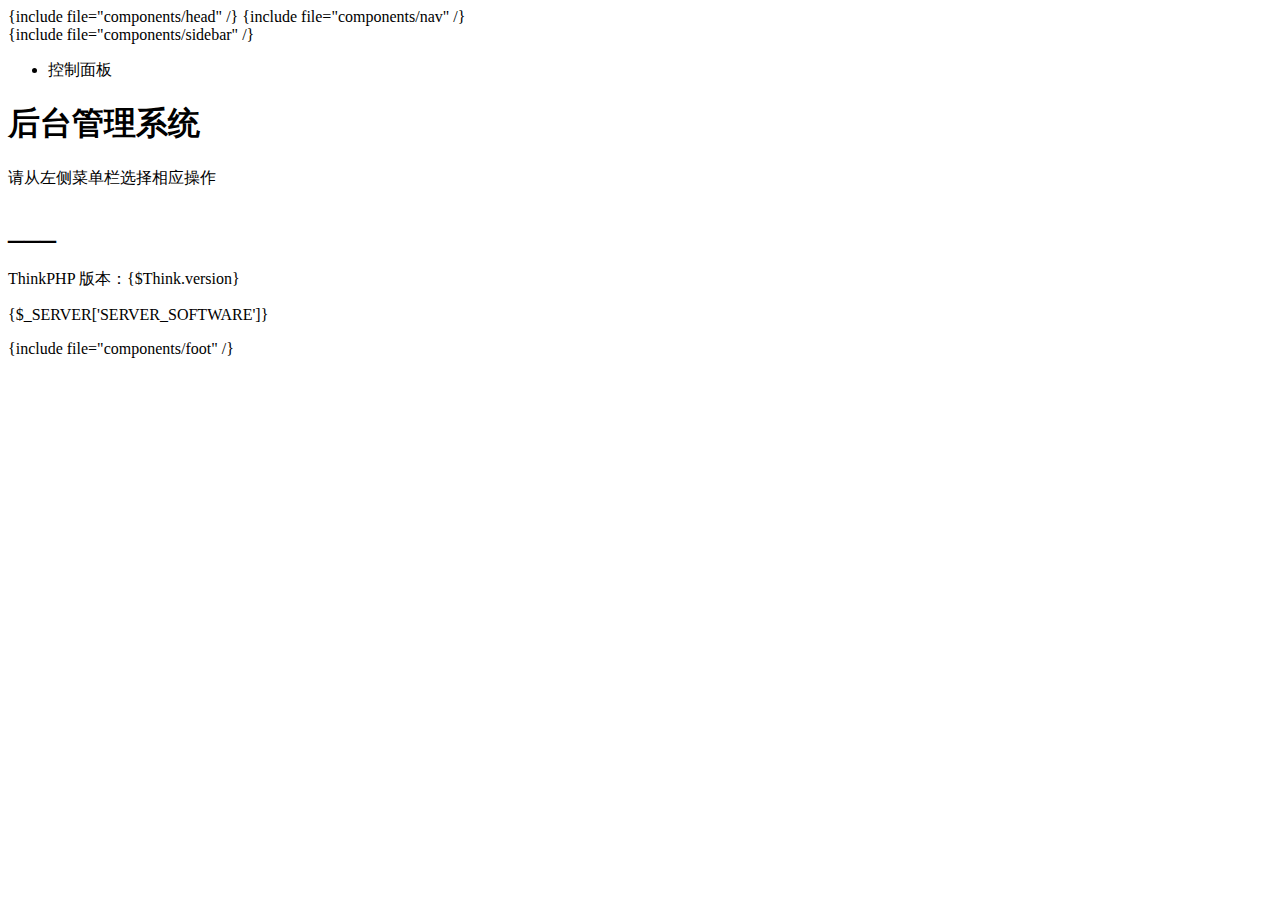
<file: application/admin/view/index/index.html>
<!DOCTYPE html>
<html>

{include file="components/head" /}

<body>
    {include file="components/nav" /}

    <div class="main-container container-fluid">
        <div class="page-container">

            {include file="components/sidebar" /}

            <!-- Page Content -->
            <div class="page-content">
                <!-- Page Breadcrumb -->
                <div class="page-breadcrumbs">
                    <ul class="breadcrumb">
                        <li class="active">控制面板</li>
                    </ul>
                </div>
                <!-- /Page Breadcrumb -->
                <!-- Page Body -->
                <div class="page-body">
                    <h1>后台管理系统</h1>
                    <p>请从左侧菜单栏选择相应操作</p>
                    <h1>___</h1>
                    <p>ThinkPHP 版本：{$Think.version}</p>
                    <p>{$_SERVER['SERVER_SOFTWARE']}</p>
                </div>

            </div>
        </div>
        <!-- /Page Body -->
    </div>
    <!-- /Page Content -->
</div>

{include file="components/foot" /}
</body>

</html>
</file>
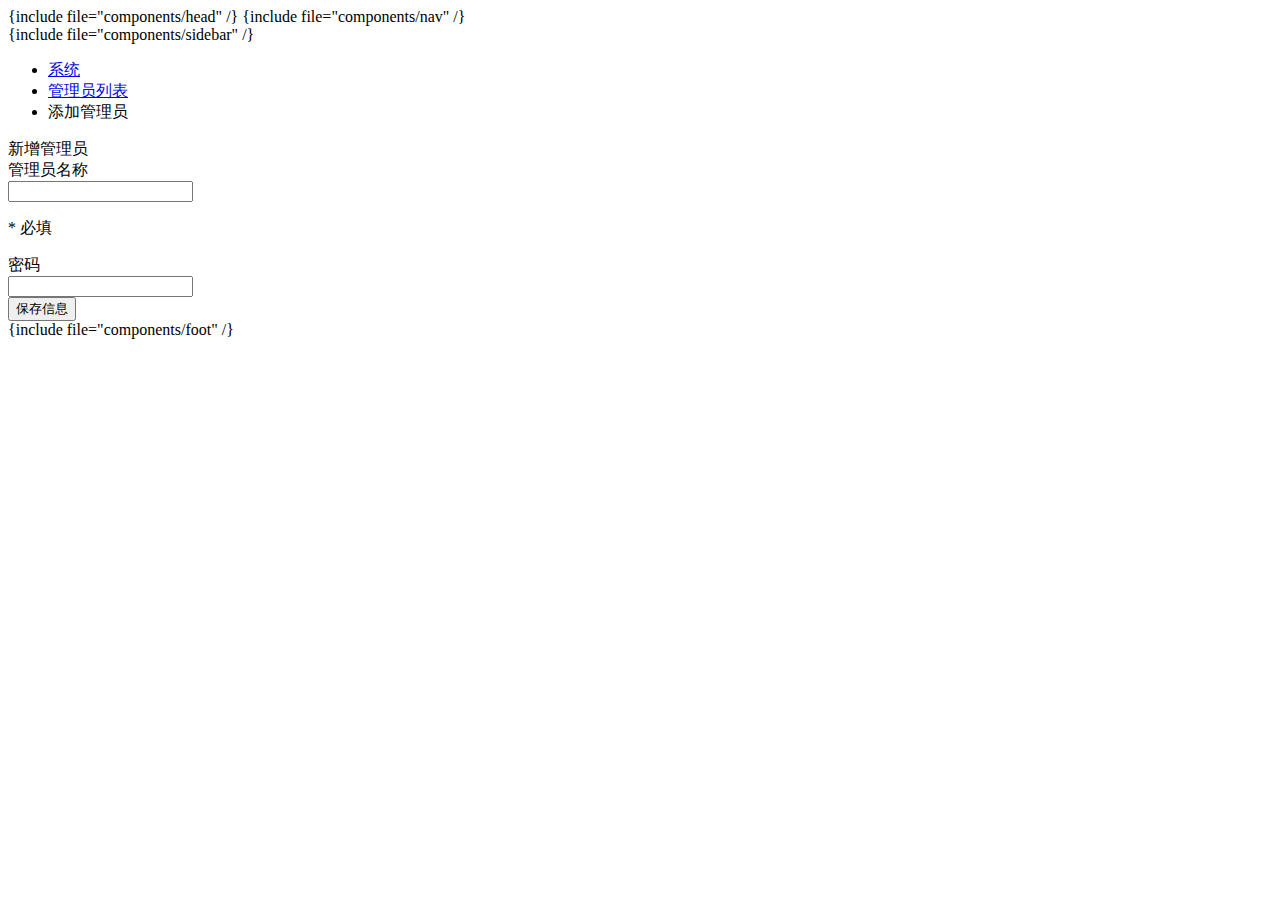
<file: application/admin/view/admin/add.html>
<!DOCTYPE html>
<html>

{include file="components/head" /}

<body>
  {include file="components/nav" /}

  <div class="main-container container-fluid">
    <div class="page-container">

      {include file="components/sidebar" /}

      <!-- Page Content -->
      <div class="page-content">
        <!-- Page Breadcrumb -->
        <div class="page-breadcrumbs">
          <ul class="breadcrumb">
            <li>
              <a href="{:url('/admin')}">系统</a>
            </li>
            <li>
              <a href="{:url('lst')}">管理员列表</a>
            </li>
            <li class="{:url('add')}">添加管理员</li>
          </ul>
        </div>
        <!-- /Page Breadcrumb -->
        <!-- Page Body -->
        <div class="page-body">

          <div class="row">
            <div class="col-lg-12 col-sm-12 col-xs-12">
              <div class="widget">
                <div class="widget-header bordered-bottom bordered-blue">
                  <span class="widget-caption">新增管理员</span>
                </div>
                <div class="widget-body">
                  <div id="horizontal-form">
                    <form class="form-horizontal" role="form" action="" method="post">
                      <div class="form-group">
                        <label for="username" class="col-sm-2 control-label no-padding-right">管理员名称</label>
                        <div class="col-sm-6">
                          <input class="form-control" id="username" placeholder="" name="name" required="" type="text" autocomplete="off">
                        </div>
                        <p class="help-block col-sm-4 red">* 必填</p>
                      </div>

                      <div class="form-group">
                        <label for="password" class="col-sm-2 control-label no-padding-right">密码</label>
                        <div class="col-sm-6">
                          <input class="form-control" id="password" placeholder="" name="password" required="" type="text" autocomplete="off">
                        </div>
                      </div>
                      <div class="form-group">
                        <div class="col-sm-offset-2 col-sm-10">
                          <button type="submit" class="btn btn-default">保存信息</button>
                        </div>
                      </div>
                    </form>
                  </div>
                </div>
              </div>
            </div>
          </div>

        </div>
      </div>
      <!-- /Page Body -->
    </div>
    <!-- /Page Content -->
  </div>

  {include file="components/foot" /}
</body>

</html>
</file>
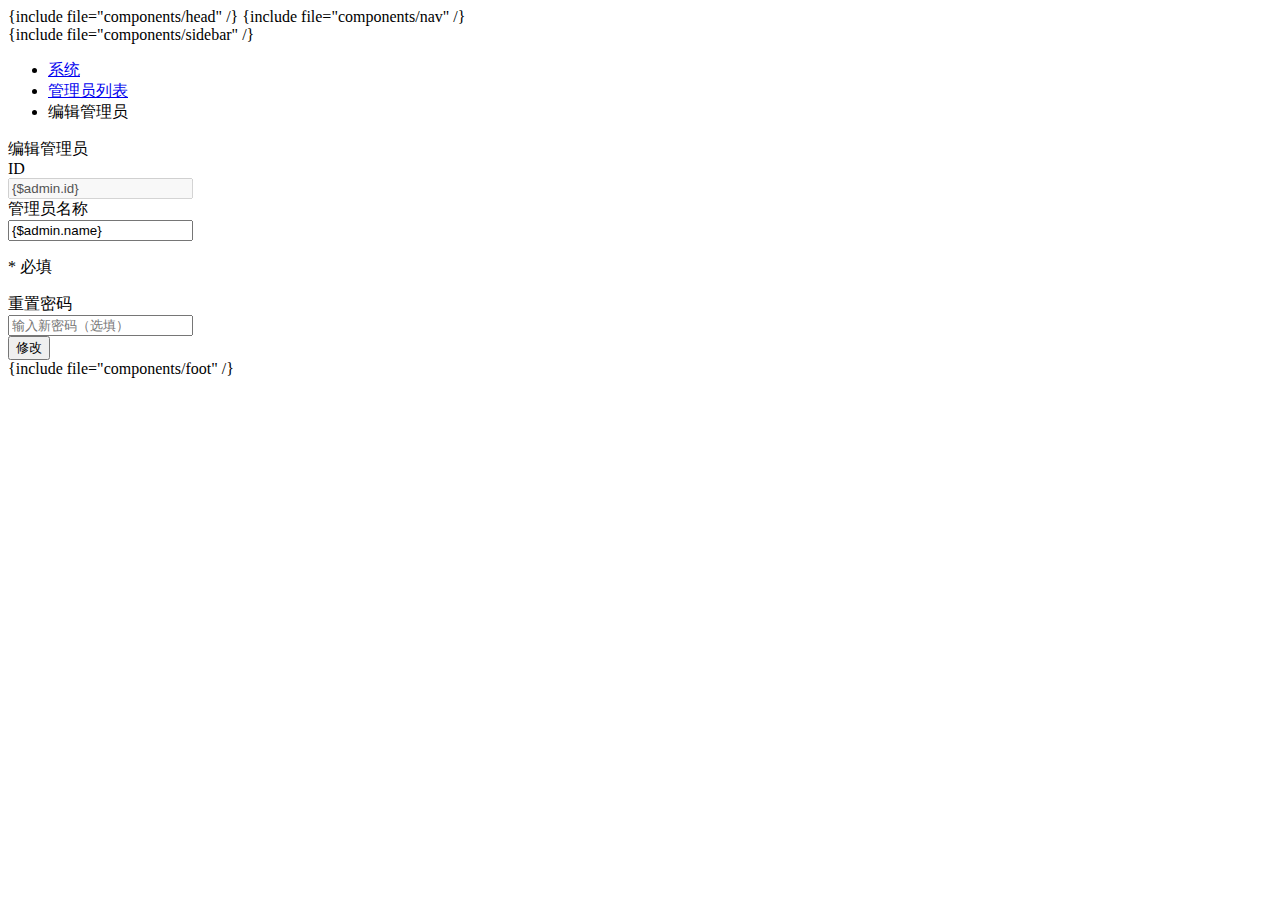
<file: application/admin/view/admin/edit.html>
<!DOCTYPE html>
<html>

{include file="components/head" /}

<body>
{include file="components/nav" /}

<div class="main-container container-fluid">
  <div class="page-container">

    {include file="components/sidebar" /}

    <!-- Page Content -->
    <div class="page-content">
      <!-- Page Breadcrumb -->
      <div class="page-breadcrumbs">
        <ul class="breadcrumb">
          <li>
            <a href="{:url('/admin')}">系统</a>
          </li>
          <li>
            <a href="{:url('lst')}">管理员列表</a>
          </li>
          <li class="{:url('edit')}">编辑管理员</li>
        </ul>
      </div>
      <!-- /Page Breadcrumb -->
      <!-- Page Body -->
      <div class="page-body">

        <div class="row">
          <div class="col-lg-12 col-sm-12 col-xs-12">
            <div class="widget">
              <div class="widget-header bordered-bottom bordered-blue">
                <span class="widget-caption">编辑管理员</span>
              </div>
              <div class="widget-body">
                <div id="horizontal-form">
                  <form class="form-horizontal" role="form" action="" method="post">
                    <div class="form-group">
                      <label for="id" class="col-sm-2 control-label no-padding-right">ID</label>
                      <div class="col-sm-6">
                        <input class="form-control" id="id" placeholder="" name="id" required="" type="text"
                               autocomplete="off" disabled value="{$admin.id}">
                      </div>
                    </div>

                    <div class="form-group">
                      <label for="username" class="col-sm-2 control-label no-padding-right">管理员名称</label>
                      <div class="col-sm-6">
                        <input class="form-control" id="username" placeholder="" name="name" required="" type="text"
                               autocomplete="off" value="{$admin.name}">
                      </div>
                      <p class="help-block col-sm-4 red">* 必填</p>
                    </div>

                    <div class="form-group">
                      <label for="password" class="col-sm-2 control-label no-padding-right">重置密码</label>
                      <div class="col-sm-6">
                        <input class="form-control" id="password" placeholder="输入新密码（选填）" name="password" type="text"
                               autocomplete="off">
                      </div>
                    </div>
                    <div class="form-group">
                      <div class="col-sm-offset-2 col-sm-10">
                        <button type="submit" class="btn btn-default">修改</button>
                      </div>
                    </div>
                  </form>
                </div>
              </div>
            </div>
          </div>
        </div>

      </div>
    </div>
    <!-- /Page Body -->
  </div>
  <!-- /Page Content -->
</div>

{include file="components/foot" /}
</body>

</html>
</file>
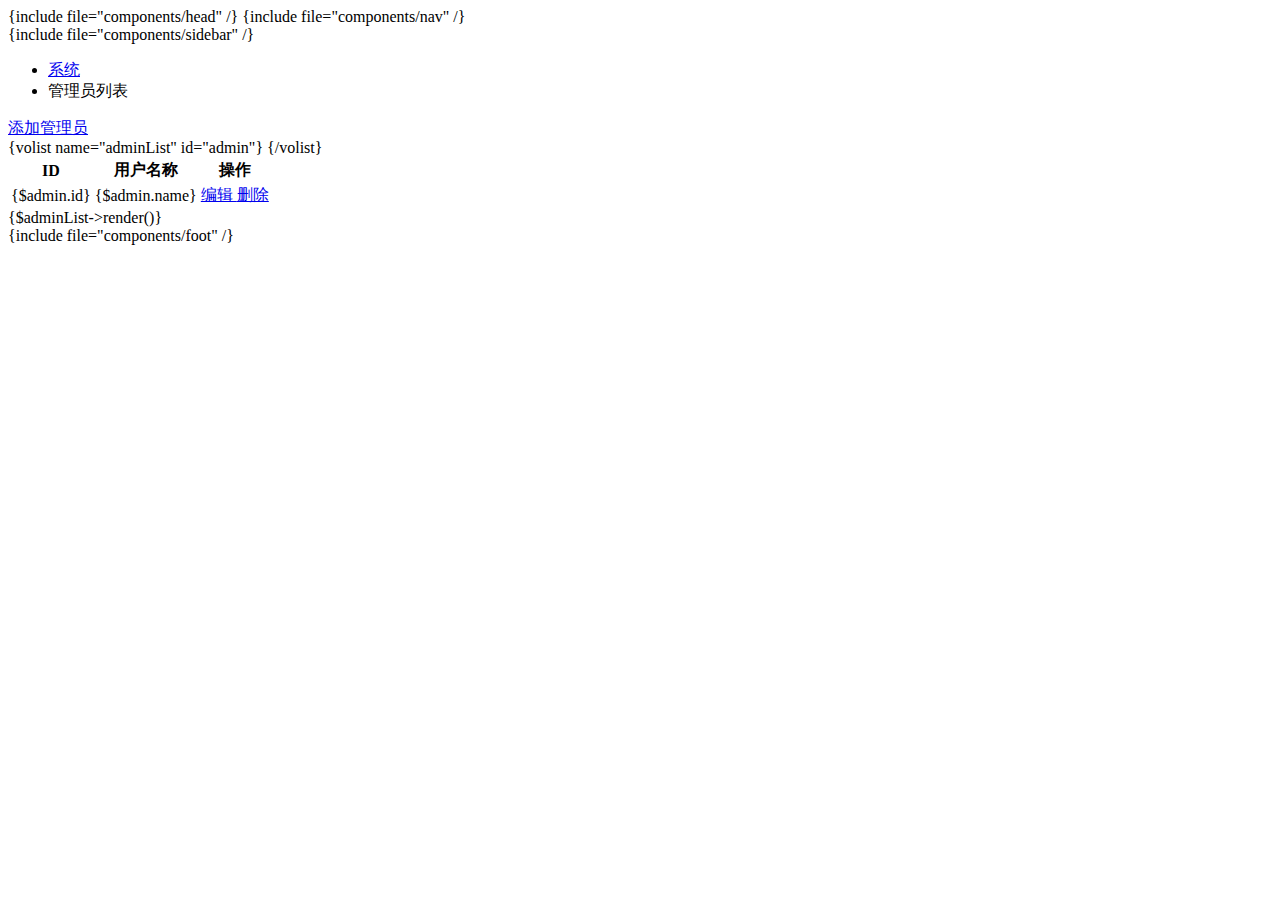
<file: application/admin/view/admin/list.html>
<!DOCTYPE html>
<html>

{include file="components/head" /}

<body>
{include file="components/nav" /}

<div class="main-container container-fluid">
    <div class="page-container">

        {include file="components/sidebar" /}

        <!-- Page Content -->
        <div class="page-content">
            <!-- Page Breadcrumb -->
            <div class="page-breadcrumbs">
                <ul class="breadcrumb">
                    <li>
                        <a href="{:url('/admin')}">系统</a>
                    </li>
                    <li class="active">管理员列表</li>
                </ul>
            </div>
            <!-- /Page Breadcrumb -->
            <!-- Page Body -->
            <div class="page-body">

                <a href="{:url('admin/add')}" class="btn btn-sm btn-azure btn-addon">
                    <i class="fa fa-plus"></i> 添加管理员
                </a>
                <div class="row">
                    <div class="col-lg-12 col-sm-12 col-xs-12">
                        <div class="widget">
                            <div class="widget-body">
                                <div class="flip-scroll">
                                    <table class="table table-bordered table-hover">
                                        <thead class="">
                                        <tr>
                                            <th class="text-center">ID</th>
                                            <th class="text-center">用户名称</th>
                                            <th class="text-center">操作</th>
                                        </tr>
                                        </thead>
                                        <tbody>
                                        <!--循环输出列表，-->
                                        {volist name="adminList" id="admin"}
                                        <tr>
                                            <td align="center">{$admin.id}</td>
                                            <td align="center">{$admin.name}</td>
                                            <td align="center">
                                                <a href="{:url('edit',array('id'=>$admin['id']))}"
                                                   class="btn btn-primary btn-sm shiny">
                                                    <i class="fa fa-edit"></i> 编辑
                                                </a>
                                                <a href="javascript:"
                                                   onClick="warning('确实要删除吗', '{:url('del',array('id'=>$admin['id']))}')"
                                                   class="btn btn-danger btn-sm shiny">
                                                    <i class="fa fa-trash-o"></i> 删除
                                                </a>
                                            </td>
                                        </tr>
                                        {/volist}
                                        </tbody>
                                    </table>
                                    <div class="can-pager-wrap">
                                        {$adminList->render()}
                                    </div>
                                </div>
                                <div>
                                </div>
                            </div>
                        </div>
                    </div>
                </div>

            </div>
        </div>
        <!-- /Page Body -->
    </div>
    <!-- /Page Content -->
</div>

{include file="components/foot" /}
</body>

</html>
</file>
